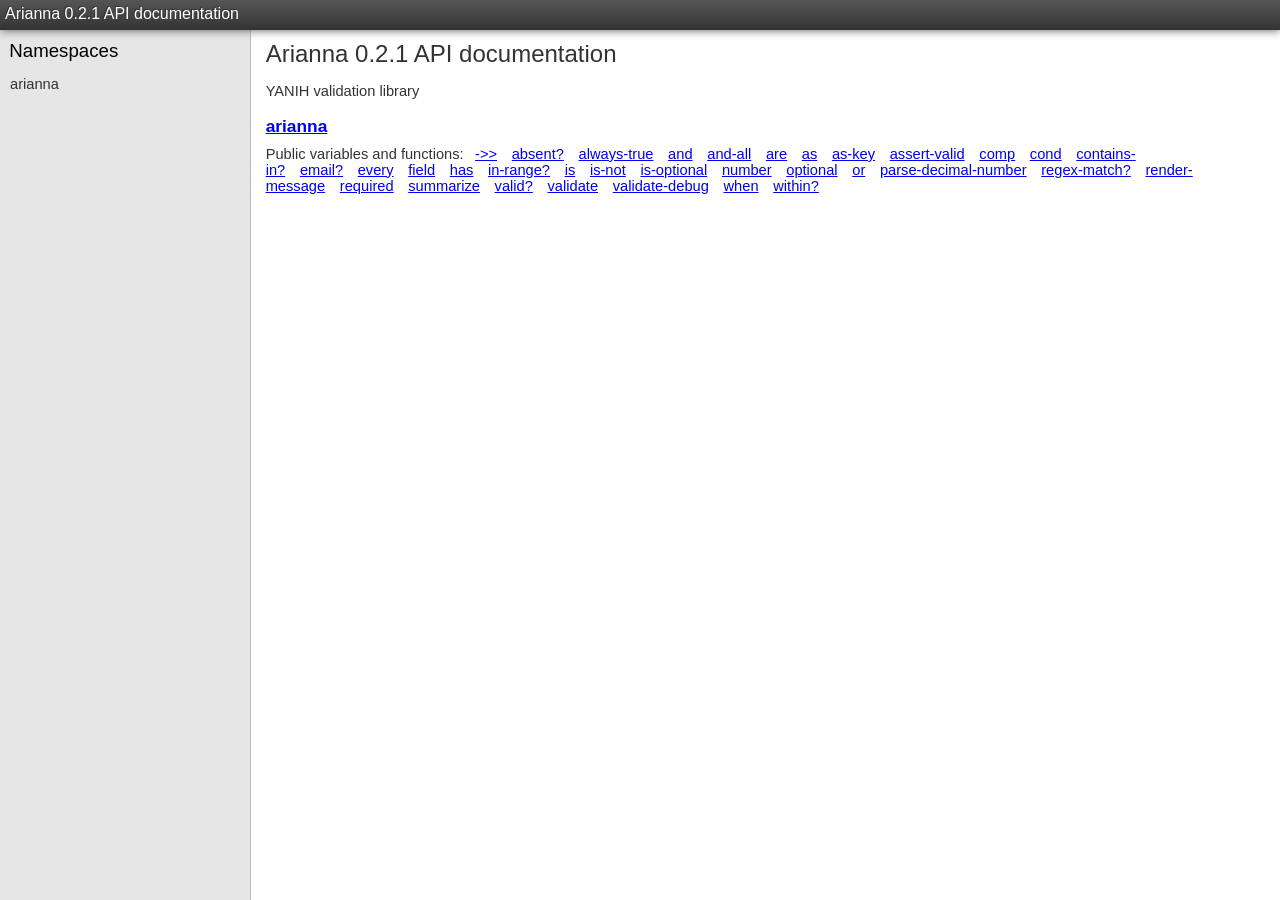
<file: index.html>
<!DOCTYPE html>
<html lang="en">
  <head>
    <title>Arianna 0.2.1 API documentation</title>
    <link href="css/default.css" type="text/css" rel="stylesheet" />
    <link href="css/codox-md.css" type="text/css" rel="stylesheet" />
    <script type="text/javascript" src="js/jquery.min.js"></script>
    <script type="text/javascript" src="js/page_effects.js"></script>
  </head>
  <body>
    <header>
      <div id="header">
        <h1 class="project-title">Arianna 0.2.1 API documentation</h1>
      </div>
    </header>
    <navigation>
      <div id="namespaces" class="sidebar">
        <h3>Namespaces</h3>
        <ul class="ns-links">
          <li class="ns-list"><a class="ns-link ns-name" href="arianna.html">arianna</a></li>
        </ul>
      </div>
    </navigation>
    <article>
      <div id="content" class="namespace-index">
        <h2 class="project-title">Arianna 0.2.1 API documentation</h2>
        <div class="doc"><p>YANIH validation library</p></div>
        <div class="project-namespaces">
          <div class="namespace">
            <h3 href="arianna.html" class="ns-link"><a class="ns-link ns-name" href="arianna.html">arianna</a></h3>
            <div class="doc"></div>
            <div class="index ns-var-links">
              <p>Public variables and functions:</p>
              <ul>
                <li class="ns-var-list"><a class="ns-var-link ns-var-name" href="arianna.html#var--%3E%3E">-&gt;&gt;</a></li><li class="ns-var-list"><a class="ns-var-link ns-var-name" href="arianna.html#var-absent%3F">absent?</a></li><li class="ns-var-list"><a class="ns-var-link ns-var-name" href="arianna.html#var-always-true">always-true</a></li><li class="ns-var-list"><a class="ns-var-link ns-var-name" href="arianna.html#var-and">and</a></li><li class="ns-var-list"><a class="ns-var-link ns-var-name" href="arianna.html#var-and-all">and-all</a></li><li class="ns-var-list"><a class="ns-var-link ns-var-name" href="arianna.html#var-are">are</a></li><li class="ns-var-list"><a class="ns-var-link ns-var-name" href="arianna.html#var-as">as</a></li><li class="ns-var-list"><a class="ns-var-link ns-var-name" href="arianna.html#var-as-key">as-key</a></li><li class="ns-var-list"><a class="ns-var-link ns-var-name" href="arianna.html#var-assert-valid">assert-valid</a></li><li class="ns-var-list"><a class="ns-var-link ns-var-name" href="arianna.html#var-comp">comp</a></li><li class="ns-var-list"><a class="ns-var-link ns-var-name" href="arianna.html#var-cond">cond</a></li><li class="ns-var-list"><a class="ns-var-link ns-var-name" href="arianna.html#var-contains-in%3F">contains-in?</a></li><li class="ns-var-list"><a class="ns-var-link ns-var-name" href="arianna.html#var-email%3F">email?</a></li><li class="ns-var-list"><a class="ns-var-link ns-var-name" href="arianna.html#var-every">every</a></li><li class="ns-var-list"><a class="ns-var-link ns-var-name" href="arianna.html#var-field">field</a></li><li class="ns-var-list"><a class="ns-var-link ns-var-name" href="arianna.html#var-has">has</a></li><li class="ns-var-list"><a class="ns-var-link ns-var-name" href="arianna.html#var-in-range%3F">in-range?</a></li><li class="ns-var-list"><a class="ns-var-link ns-var-name" href="arianna.html#var-is">is</a></li><li class="ns-var-list"><a class="ns-var-link ns-var-name" href="arianna.html#var-is-not">is-not</a></li><li class="ns-var-list"><a class="ns-var-link ns-var-name" href="arianna.html#var-is-optional">is-optional</a></li><li class="ns-var-list"><a class="ns-var-link ns-var-name" href="arianna.html#var-number">number</a></li><li class="ns-var-list"><a class="ns-var-link ns-var-name" href="arianna.html#var-optional">optional</a></li><li class="ns-var-list"><a class="ns-var-link ns-var-name" href="arianna.html#var-or">or</a></li><li class="ns-var-list"><a class="ns-var-link ns-var-name" href="arianna.html#var-parse-decimal-number">parse-decimal-number</a></li><li class="ns-var-list"><a class="ns-var-link ns-var-name" href="arianna.html#var-regex-match%3F">regex-match?</a></li><li class="ns-var-list"><a class="ns-var-link ns-var-name" href="arianna.html#var-render-message">render-message</a></li><li class="ns-var-list"><a class="ns-var-link ns-var-name" href="arianna.html#var-required">required</a></li><li class="ns-var-list"><a class="ns-var-link ns-var-name" href="arianna.html#var-summarize">summarize</a></li><li class="ns-var-list"><a class="ns-var-link ns-var-name" href="arianna.html#var-valid%3F">valid?</a></li><li class="ns-var-list"><a class="ns-var-link ns-var-name" href="arianna.html#var-validate">validate</a></li><li class="ns-var-list"><a class="ns-var-link ns-var-name" href="arianna.html#var-validate-debug">validate-debug</a></li><li class="ns-var-list"><a class="ns-var-link ns-var-name" href="arianna.html#var-when">when</a></li><li class="ns-var-list"><a class="ns-var-link ns-var-name" href="arianna.html#var-within%3F">within?</a></li>
              </ul>
            </div>
          </div>
        </div>
      </div>
    </article>
  </body>

</html>
</file>
<file: css/default.css>
body {
   font-family: sans-serif;
   font-size: 11pt;
}

pre, code {
   font-family: Monaco, DejaVu Sans Mono, Consolas, monospace;
   font-size: 9pt;
}

h2 {
   font-weight: normal;
   font-size: 18pt;
   margin: 10px 0 0.4em 0;
}

#header, #content, .sidebar {
   position: fixed;
}

#header {
   top: 0;
   left: 0;
   right: 0;
   height: 20px;
   background: #444;
   color: #fff;
   padding: 5px;
}

#content {
   top: 30px;
   right: 0;
   bottom: 0;
   overflow: auto;
   background: #fff;
   color: #333;
   padding: 0 1em;
}

.sidebar {
   position: fixed;
   top: 30px;
   bottom: 0;
   overflow: auto;
}

#namespaces {
   background: #e6e6e6;
   border-right: solid 1px #bbb;
   left: 0;
   width: 250px;
}

#vars {
   background: #eeeeee;
   border-right: solid 1px #ccc;
   left: 251px;
   width: 200px;
}

.namespace-index {
   left: 251px;
}

.namespace-docs {
   left: 452px;
}

#header {
   background: -moz-linear-gradient(top, #555 0%, #222 100%);
   background: -webkit-linear-gradient(top, #555 0%, #333 100%);
   background: -o-linear-gradient(top, #555 0%, #222 100%);
   background: -ms-linear-gradient(top, #555 0%, #222 100%);
   background: linear-gradient(top, #555 0%, #222 100%);
   box-shadow: 0 0 10px #555;
   z-index: 100;
}

#header h1 {
   margin: 0;
   padding: 0;
   font-size: 12pt;
   font-weight: normal;
   text-shadow: -1px -1px 0px #333;
}

#header a, .sidebar a {
   display: block;
   text-decoration: none;
}

#header a {
   color: #fff;
}

.sidebar a {
   color: #333;
}

#header h2 {
    float: right;
    font-size: 9pt;
    font-weight: normal;
    margin: 3px 3px;
    color: #bbb;
}

#header h2 a {
    display: inline;
}

.sidebar h3 {
   margin: 0;
   padding: 10px 0.5em 0 0.5em;
   font-size: 14pt;
   font-weight: normal
}

.sidebar ul {
   padding: 0.5em 0em;
   margin: 0;
}

.sidebar li {
   display: block;
}

.sidebar li a {
   padding: 7px 10px;
}

#namespaces li.current a {
   border-left: 3px solid #a33;
   padding-left: 7px;
   color: #a33;
}

#vars li.current a {
   border-left: 3px solid #33a;
   padding-left: 7px;
   color: #33a;
}

#content h3 {
   margin-bottom: 0.5em;
   font-size: 13pt;
   font-weight: bold;
}

.public h3, h4.macro {
    margin: 0;
    float: left;
}

.usage {
    clear: both;
}

h4.macro {
    font-variant: small-caps;
    font-size: 13px;
    font-weight: bold;
    color: #717171;
    margin-top: 3px;
    margin-left: 10px;
}

.public {
   margin-top: 1.5em;
   margin-bottom: 2.0em;
}

.public:last-child {
   margin-bottom: 20%;
}

.namespace:last-child {
    margin-bottom: 10%;
}

.index {
   padding: 0;
}

.index * {
   display: inline;
}

.index li {
   padding: 0 .5em;
}

.index ul {
   padding-left: 0;
}

.usage code {
   display: block;
   color: #008;
}

.doc {
    margin-bottom: .5em;
}

.src-link a {
    font-size: 9pt;
}
</file>
<file: css/codox-md.css>
.doc {
    clear: both;
}

h4.fn, h4.var {
    margin: 0;
    float: left;
}

h4.fn, h4.var {
    font-variant: small-caps;
    font-size: 13px;
    font-weight: bold;
    color: #717171;
    margin-top: 3px;
    margin-left: 10px;
}

pre.x, code.highlight.x { background-color: #272822; }
pre { padding : 5px; }
.highlight .hll { background-color: #ffffcc }
.highlight .c { color: #999988; font-style: italic } /* Comment */
.highlight .err { color: #a61717; background-color: #e3d2d2 } /* Error */
.highlight .k { color: #000000; font-weight: bold } /* Keyword */
.highlight .o { color: #000000; font-weight: bold } /* Operator */
.highlight .cm { color: #999988; font-style: italic } /* Comment.Multiline */
.highlight .cp { color: #999999; font-weight: bold; font-style: italic } /* Comment.Preproc */
.highlight .c1 { color: #999988; font-style: italic } /* Comment.Single */
.highlight .cs { color: #999999; font-weight: bold; font-style: italic } /* Comment.Special */
.highlight .gd { color: #000000; background-color: #ffdddd } /* Generic.Deleted */
.highlight .ge { color: #000000; font-style: italic } /* Generic.Emph */
.highlight .gr { color: #aa0000 } /* Generic.Error */
.highlight .gh { color: #999999 } /* Generic.Heading */
.highlight .gi { color: #000000; background-color: #ddffdd } /* Generic.Inserted */
.highlight .go { color: #888888 } /* Generic.Output */
.highlight .gp { color: #555555 } /* Generic.Prompt */
.highlight .gs { font-weight: bold } /* Generic.Strong */
.highlight .gu { color: #aaaaaa } /* Generic.Subheading */
.highlight .gt { color: #aa0000 } /* Generic.Traceback */
.highlight .kc { color: #000000; font-weight: bold } /* Keyword.Constant */
.highlight .kd { color: #000000; font-weight: bold } /* Keyword.Declaration */
.highlight .kn { color: #000000; font-weight: bold } /* Keyword.Namespace */
.highlight .kp { color: #000000; font-weight: bold } /* Keyword.Pseudo */
.highlight .kr { color: #000000; font-weight: bold } /* Keyword.Reserved */
.highlight .kt { color: #445588; font-weight: bold } /* Keyword.Type */
.highlight .m { color: #009999 } /* Literal.Number */
.highlight .s { color: #d01040 } /* Literal.String */
.highlight .na { color: #008080 } /* Name.Attribute */
.highlight .nb { color: #0086B3 } /* Name.Builtin */
.highlight .nc { color: #445588; font-weight: bold } /* Name.Class */
.highlight .no { color: #008080 } /* Name.Constant */
.highlight .nd { color: #3c5d5d; font-weight: bold } /* Name.Decorator */
.highlight .ni { color: #800080 } /* Name.Entity */
.highlight .ne { color: #990000; font-weight: bold } /* Name.Exception */
.highlight .nf { color: #990000; font-weight: bold } /* Name.Function */
.highlight .nl { color: #990000; font-weight: bold } /* Name.Label */
.highlight .nn { color: #555555 } /* Name.Namespace */
.highlight .nt { color: #000080 } /* Name.Tag */
.highlight .nv { color: #008080 } /* Name.Variable */
.highlight .ow { color: #000000; font-weight: bold } /* Operator.Word */
.highlight .w { color: #bbbbbb } /* Text.Whitespace */
.highlight .mf { color: #009999 } /* Literal.Number.Float */
.highlight .mh { color: #009999 } /* Literal.Number.Hex */
.highlight .mi { color: #009999 } /* Literal.Number.Integer */
.highlight .mo { color: #009999 } /* Literal.Number.Oct */
.highlight .sb { color: #d01040 } /* Literal.String.Backtick */
.highlight .sc { color: #d01040 } /* Literal.String.Char */
.highlight .sd { color: #d01040 } /* Literal.String.Doc */
.highlight .s2 { color: #d01040 } /* Literal.String.Double */
.highlight .se { color: #d01040 } /* Literal.String.Escape */
.highlight .sh { color: #d01040 } /* Literal.String.Heredoc */
.highlight .si { color: #d01040 } /* Literal.String.Interpol */
.highlight .sx { color: #d01040 } /* Literal.String.Other */
.highlight .sr { color: #009926 } /* Literal.String.Regex */
.highlight .s1 { color: #d01040 } /* Literal.String.Single */
.highlight .ss { color: #990073 } /* Literal.String.Symbol */
.highlight .bp { color: #999999 } /* Name.Builtin.Pseudo */
.highlight .vc { color: #008080 } /* Name.Variable.Class */
.highlight .vg { color: #008080 } /* Name.Variable.Global */
.highlight .vi { color: #008080 } /* Name.Variable.Instance */
.highlight .il { color: #009999 } /* Literal.Number.Integer.Long */
</file>
